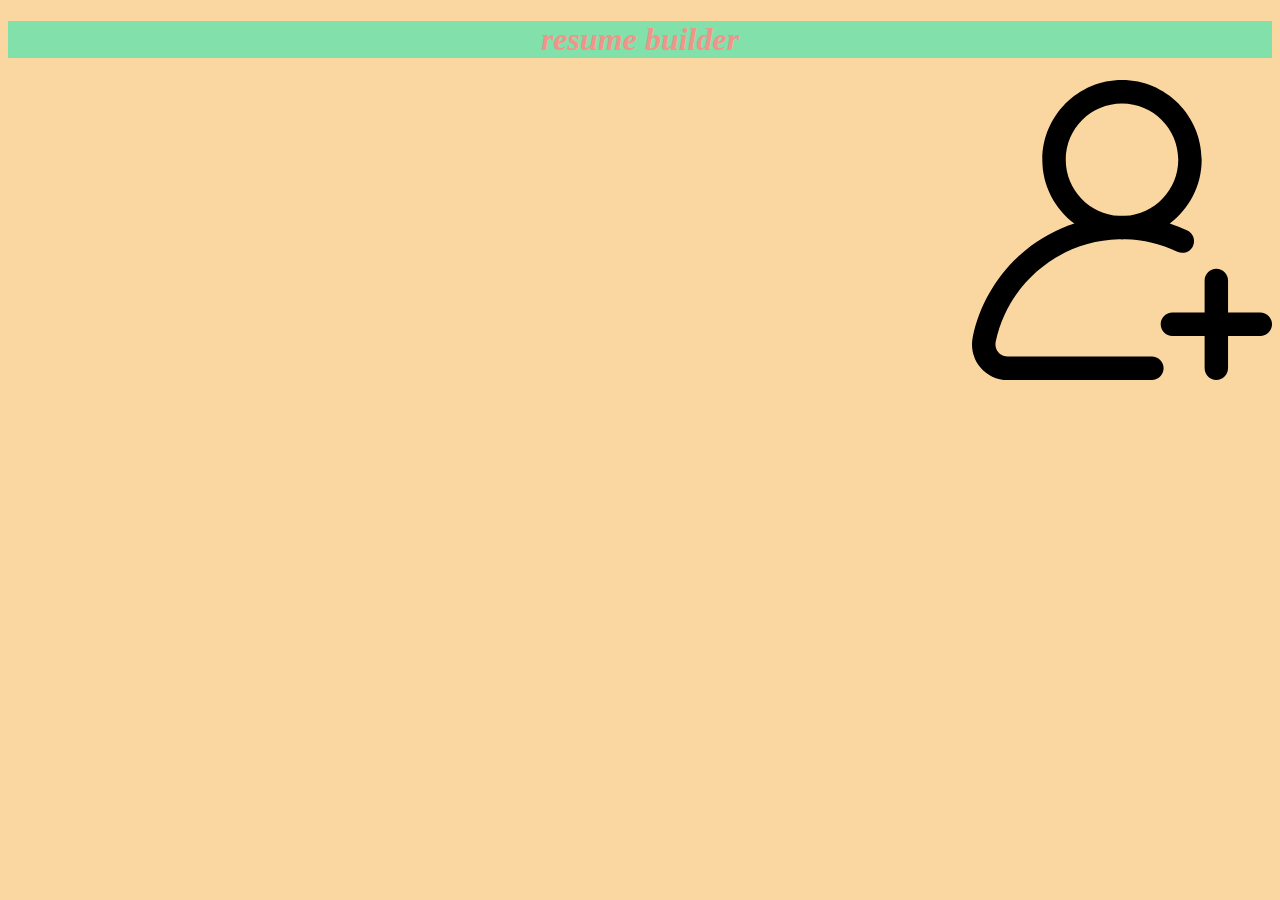
<file: index.html>
<!DOCTYPE html>
<html lang="en" dir="ltr">
  <head>
    <meta charset="utf-8">
    <link rel="stylesheet" href="css/index.css">
    <link rel="apple-touch-icon" sizes="57x57" href="icons/apple-icon-57x57.png">
    <link rel="apple-touch-icon" sizes="60x60" href="icons/apple-icon-60x60.png">
    <link rel="apple-touch-icon" sizes="72x72" href="icons/apple-icon-72x72.png">
    <link rel="apple-touch-icon" sizes="76x76" href="icons/apple-icon-76x76.png">
    <link rel="apple-touch-icon" sizes="114x114" href="icons/apple-icon-114x114.png">
    <link rel="apple-touch-icon" sizes="120x120" href="icons/apple-icon-120x120.png">
    <link rel="apple-touch-icon" sizes="144x144" href="icons/apple-icon-144x144.png">
    <link rel="apple-touch-icon" sizes="152x152" href="icons/apple-icon-152x152.png">
    <link rel="apple-touch-icon" sizes="180x180" href="icons/apple-icon-180x180.png">
    <link rel="icon" type="image/png" sizes="192x192"  href="icons/android-icon-192x192.png">
    <link rel="icon" type="image/png" sizes="32x32" href="icons/favicon-32x32.png">
    <link rel="icon" type="image/png" sizes="96x96" href="icons/favicon-96x96.png">
    <link rel="icon" type="image/png" sizes="16x16" href="icons/favicon-16x16.png">
    <link rel="manifest" href="icons/manifest.json">
    <meta name="msapplication-TileColor" content="#ffffff">
    <meta name="msapplication-TileImage" content="/ms-icon-144x144.png">
    <meta name="theme-color" content="#ffffff">

    <title>::resume builder::</title>
  </head>
  <body>
    <header>
      <h1>resume builder</h1>
    </header>
<a href="form.html"><img src="images/images.svg" alt="add user"></a>
<div class="parent">

</div>

  </body>
  <script type="text/javascript"src="js/get.js">

  </script>
</html>
<!-- service worker -->
<script type="text/javascript">
if('serviceWorker' in navigator){
  navigator.serviceWorker.register("js/sw.js")
  .then (function(register){
    register.addEventListener('update found',function(){
      var installing_sw=register.installing;
      console.log("serviceworker is installing",installing_sw);
    });
  })
.catch(function(e){
  console.log("error");
});


}
else{
  console.log("browser does not support serviceWorker");
}

</script>
</file>
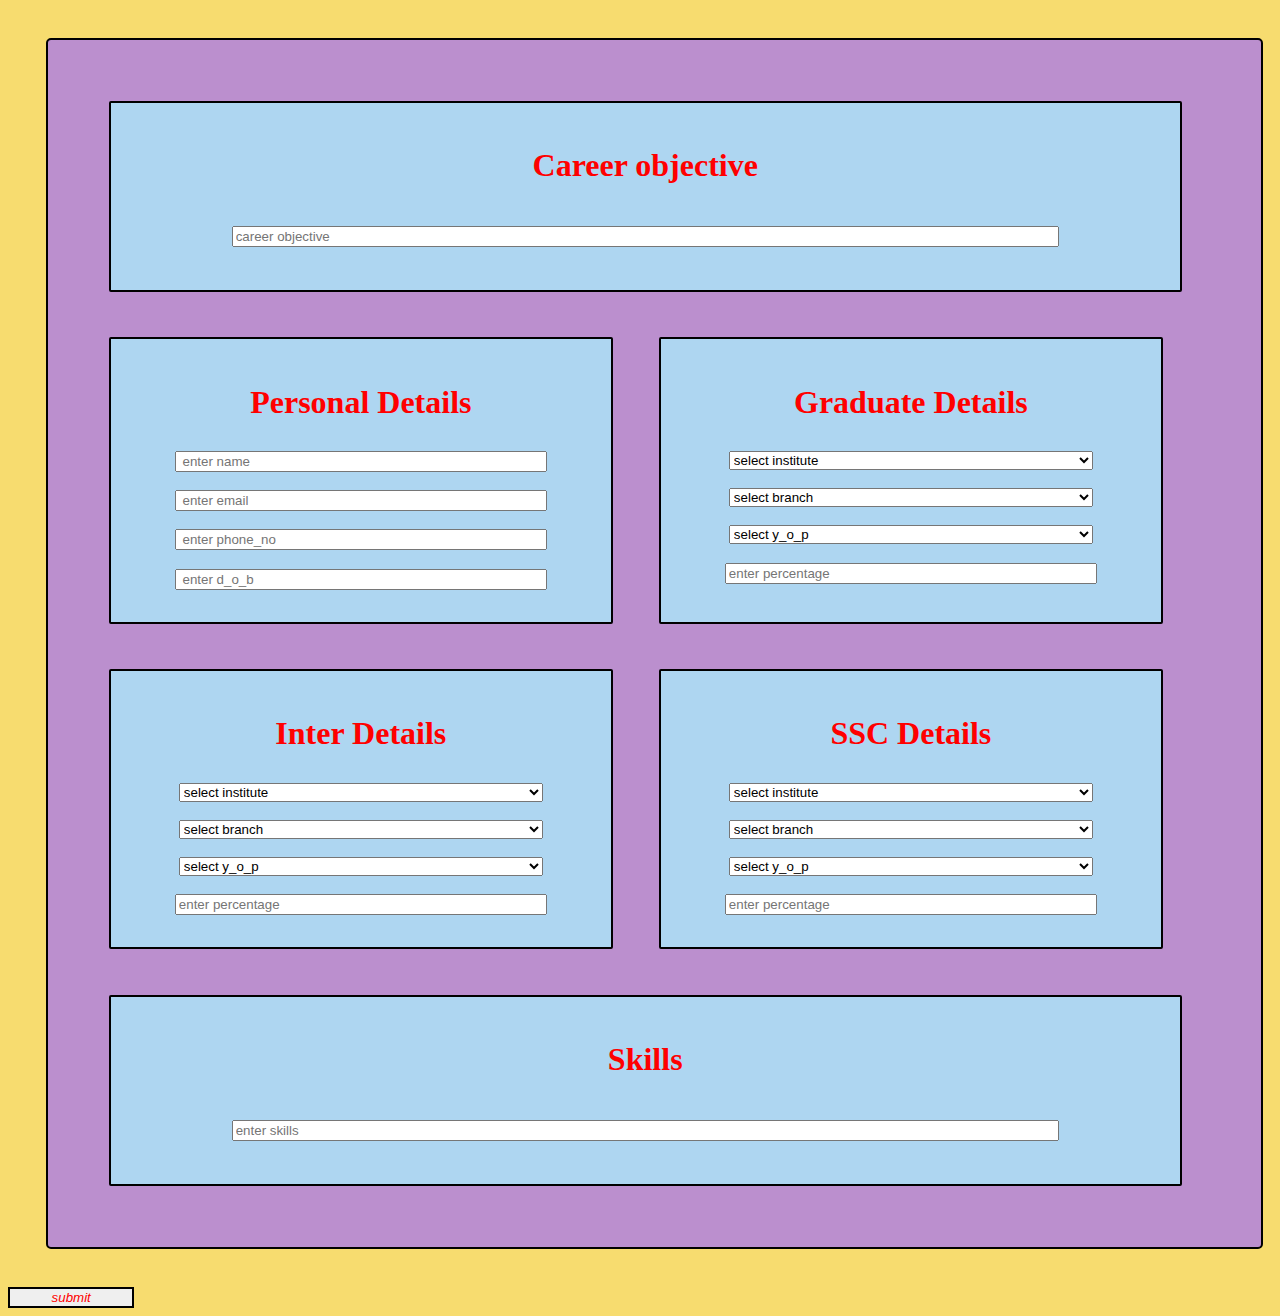
<file: form.html>
<!DOCTYPE html>
<html lang="en" dir="ltr">
  <head>
    <meta charset="utf-8">
    <title>Form page</title>
    <link rel="stylesheet" href="css/form.css">
    <meta name="viewport" content="width=device-width,initial-scale=1.0">
  </head>
  <body>
    <div class="p">
      <!--  career objective-->
      <div class="c">

        <h1>Career objective</h1>
        <label for="career">
        <input type="text" name="career" id="career"placeholder="career objective" >
        </label>
      </div>
      <!--personal  -->
      <div class="details">
        <h1>Personal Details</h1>
        <!-- <label for="name"> -->
        <input type="text" name="name"id="name"placeholder=" enter name"><br>
        <!-- </label> -->
        <!-- <label for="email_id"> -->
        <input type="text" name="email_id"id="email_id"placeholder=" enter email"><br>
        <!-- </label> -->
        <!-- <label for="phone_no"> -->
        <input type="text" name="phone_no"id="phone_no"placeholder=" enter phone_no"><br>
        <!-- </label> -->
        <!-- <label for="d_o_b"> -->
        <input type="text" name="d_o_b"id="d_o_b"placeholder=" enter d_o_b"><br>
        <!-- </label> -->
      </div>
      <!-- Education details -->
       <div class=" details">
         <h1>Graduate Details</h1>
         <label for="ginstitute">
         <select id="ginstitute" <br>>
           <option>select institute</option>
           <option >mits</option>
           <option>viswam</option>
           <option>golden valley</option>
         </select></label>
         <!-- branch -->
         <label for="branch">
         <select id="gbranch"<br>>
           <option>select branch</option>
           <option>cse</option>
           <option>Ece</option>
            <option>EEE</option>
            <option>Mech</option>
         </select></label>
         <!-- year_of_passing -->
         <label for="gy_o_p">
         <select id="gy_o_p"<br>>
           <option>select y_o_p</option>
           <option>2021</option>
           <option>2022</option>
            <option>2023</option>
            <option>2024</option>
         </select></label>
         <!-- percentage -->
         <label for="gpercentage">
         <input type="number" name="gpercentage" id="gpercentage"placeholder="enter percentage">
         </label>


       </div>
       <div class=" details">
         <h1>Inter Details</h1>
         <label for="iinstitute">
         <select id="iinstitute" <br>>
           <option>select institute</option>
           <option >chaitanya</option>
           <option>Narayana</option>
           <option>Abhyas</option>
         </select></label>
         <!-- branch -->
         <label for="branch">
         <select id="ibranch"<br>>
           <option>select branch</option>
           <option>MPC</option>
           <option>BiPC</option>
            <option>CEC</option>
            <option>MEC</option>
         </select></label>
         <!-- year_of_passing -->
         <label for="iy_o_p">
         <select id="iy_o_p"<br>>
           <option>select y_o_p</option>
           <option>2017</option>
           <option>2018</option>
            <option>2019</option>
            <option>2020</option>
         </select></label>
         <!-- percentage -->
         <label for="ipercentage">
         <input type="number" name="ipercentage" id="ipercentage"placeholder="enter percentage">
         </label>


       </div>
       <div class=" details">
         <h1>SSC Details</h1>
         <label for="sinstitute">
         <select id="sinstitute" <br>>
           <option>select institute</option>
           <option >LAHS</option>
           <option>MLHS</option>
           <option>HKHS</option>
         </select></label>
         <!-- branch -->
         <label for="branch">
         <select id="sbranch"<br>>
           <option>select branch</option>
           <option>cBSC</option>
           <option>state board</option>

         </select></label>
         <!-- year_of_passing -->
         <label for="y_o_p">
         <select id="sy_o_p"<br>>
           <option>select y_o_p</option>
           <option>2015</option>
           <option>2016</option>
            <option>2017</option>
            <option>2018</option>
         </select></label>
         <!-- percentage -->
         <label for="spercentage">
         <input type="number" name="spercentage" id="spercentage"placeholder="enter percentage">
         </label>


       </div>
       <!-- skills -->
       <div class="s">

         <h1>Skills</h1>
         <label for="skills">
         <input type="text" name="skills" id="skills"placeholder="enter skills" >
         </label>
       </div>



    </div>
    <button type="button" name="button" id="button" onclick="submitData()">submit</button>

  </body>
  <script type="text/javascript"src="js/main.js">

  </script>
</html>
</file>
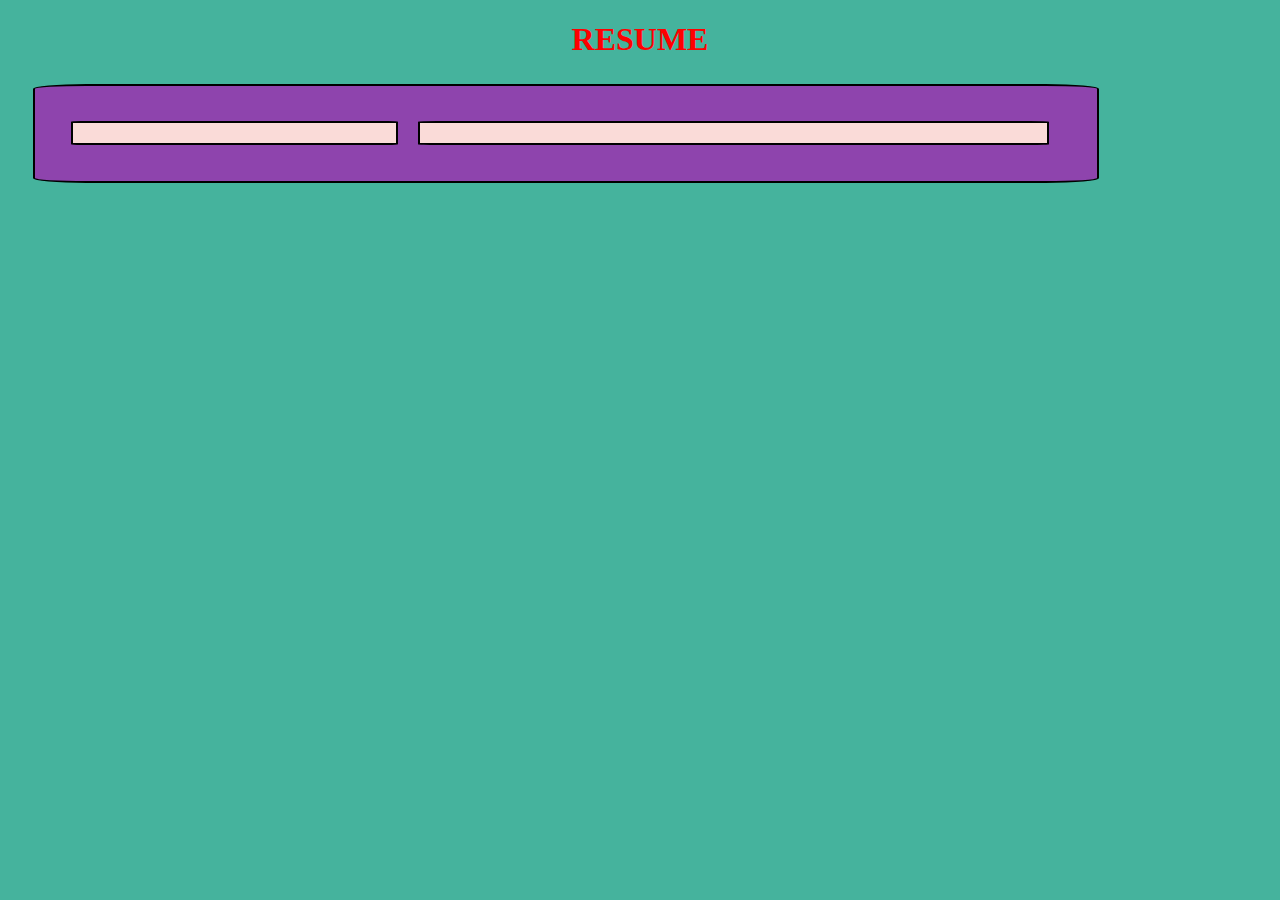
<file: resume.html>
<!DOCTYPE html>
<html lang="en" dir="ltr">
  <head>
    <meta charset="utf-8">
    <title></title>
    <link rel="stylesheet" href="css/resume.css">
    <!-- <meta name="viewport" content="width=device-width,initial-scale=1.0"> -->
  </head>
  <body>
    <h1>RESUME</h1>
    <div class="parent">
      <div class="left">

      </div>
      <div class="right">

      </div>
    </div>

  </body>
  <script type="text/javascript"src="js/resume.js">

  </script>
</html>
</file>
<file: css/index.css>
header{
  background: #82E0AA  ;
  text-align: center;
  font-style: italic;
}
h1{
  color: #F1948A;
  text-align: center;
}
body{
  background: #FAD7A0  ;
  /* display: flex; */
}
parent{
  width: 85%;
  height: 85%;
  margin: 1%;
  padding:1%;
  border:2px solid black;

}
img{
  width:100%;
  height:100%;

  text-align: right;
  float: right;
}
a{
  float:right;
}
.child{
  width:10%;
  height: 200%;
  padding:1%;
  margin:1%;
  border:2px solid black;
  border-radius: 3%;
  display:block;
  background: pink;
  justify-content: space-around;
}
.child img{
width:50px;
height:50px;
float: left;
}
/*.child h2{
  float:left;
  font-style: italic;
  color: #82E0AA
}*/
.link{
  /* text-decoration: none; */
  /* background-color: red;   */
  color: red;
  float: left;

}
</file>
<file: css/form.css>
body{
  background: #F7DC6F  ;
}
h1{
  color: red;
}
.p{
  width:90%;
  height:90%;
  background: #BB8FCE  ;
  border: 2px solid black;
  border-radius: 5px;
  margin:3%;
  padding:3%;
  display: flex;
  flex-wrap: wrap;
  text-align: center;

}
.c,.s{
  width:90%;
  height:10%;
  border:2px solid black;
  border-radius: 2px;
  text-align: center;
  margin: 2%;
  padding: 2%;
  background: #AED6F1     ;
}
.details{
  width:40%;

  border:2px solid black;
  border-radius: 2px;
  margin:2%;
  padding:2%;
  background-color: #AED6F1     ;
  text-align: center;
}
input,select{
  width:80%;
  margin:2%;
}
button{
  width:10%;
  height: 100%;
  color: red;
  align-self: center;
  border: 2px solid black;
  font-style: oblique;



}
</file>
<file: css/resume.css>
body{
  background: #45B39D;
  text-align: center;
}
.parent{
  width:80%;
  height:80%;
  padding:2%;
  margin:2%;
  border:2px solid black;
  border-radius: 5%;
  background: #8E44AD;
  display: flex;
  flex-wrap: wrap;

}
.left{
  width:30%;
  padding:1%;
  margin:1%;
  border:2px solid black;
  border-radius: 3%;
  text-align: center;
  background: #FADBD8  ;
}
h1{
  color: red;
  text-align: center;
}
.left img{
  width:30%;
  height: 30%;
}
.right{
  width:60%;
  padding: 1%;
  margin: 1%;
  border:2px solid black;
  border-radius: 3%;
  background: #FADBD8  ;
}
/* @media screen and (max-width=767px) { */


}
</file>
